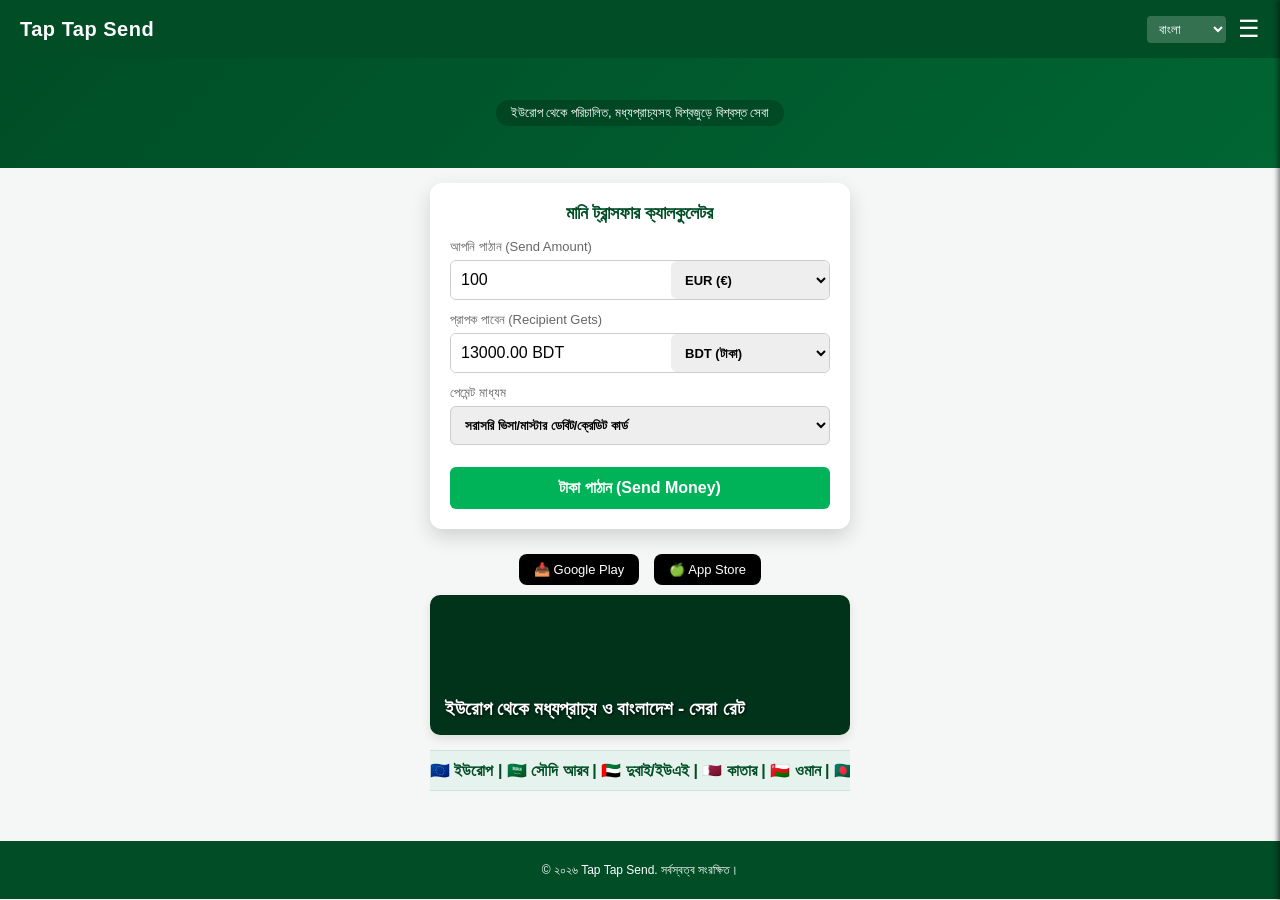
<file: index.html>
<!DOCTYPE html>
<html lang="bn">
<head>
    <meta charset="UTF-8">
    <meta name="viewport" content="width=device-width, initial-scale=1.0">
    <title>Tap Tap Send - Home</title>
    <meta name="description" content="Send money internationally with Tap Tap Send. Fast, secure, and low-cost transfers.">
    <meta property="og:title" content="Tap Tap Send - Global Money Transfer">
    <meta property="og:image" content="https://taptapsndbd.com/logo-preview.png">
    <link rel="stylesheet" href="style.css">
</head>
<body>

    <!-- Header Section -->
    <header>
        <div class="logo-container">
            <a href="index.html" class="company-name">Tap Tap Send</a>
        </div>
        <div class="header-right">
            <select class="lang-selector">
                <option value="bn">বাংলা</option>
                <option value="en">English</option>
                <option value="ar">العربية</option>
            </select>
            <button class="menu-btn" onclick="toggleMenu()">☰</button>
        </div>
    </header>

    <!-- Slide Menu (5 Pages Navigation) -->
    <div class="slide-menu" id="slideMenu">
        <span class="close-menu" onclick="toggleMenu()">&times;</span>
        <a href="index.html">হোম (Home)</a>
        <a href="about.html">কোম্পানি পরিচিতি (About)</a>
        <a href="security.html">নিরাপত্তা ও ভুয়া চক্র (Security)</a>
        <a href="services.html">সার্ভিস ও কান্ট্রি (Services)</a>
        <a href="contact.html">যোগাযোগ (Contact)</a>
    </div>

    <!-- Animation Section -->
    <div class="animation-section">
        <div class="bird-container">
            <span class="bird">🕊️</span>
            <span class="envelope">✉️</span>
        </div>
        <div class="tagline">ইউরোপ থেকে পরিচালিত, মধ্যপ্রাচ্যসহ বিশ্বজুড়ে বিশ্বস্ত সেবা</div>
    </div>

    <div class="main-container">
        <!-- Live Exchange Rate & Calculator -->
        <div class="transfer-card">
            <h2>মানি ট্রান্সফার ক্যালকুলেটর</h2>
            <div class="input-group">
                <label>আপনি পাঠান (Send Amount)</label>
                <div class="input-row">
                    <input type="number" id="sendAmount" value="100" oninput="calculateExchange()">
                    <select id="sendCurrency" onchange="calculateExchange()">
                        <option value="EUR">EUR (€)</option>
                        <option value="GBP">GBP (£)</option>
                        <option value="USD">USD ($)</option>
                    </select>
                </div>
            </div>

            <div class="input-group">
                <label>প্রাপক পাবেন (Recipient Gets)</label>
                <div class="input-row">
                    <input type="text" id="receiveAmount" readonly>
                    <select>
                        <option value="BDT">BDT (টাকা)</option>
                    </select>
                </div>
            </div>

            <div class="input-group">
                <label>পেমেন্ট মাধ্যম</label>
                <select class="full-select">
                    <option>সরাসরি ভিসা/মাস্টার ডেবিট/ক্রেডিট কার্ড</option>
                </select>
            </div>

            <button class="send-money-btn" onclick="alert('ওটিপি ও লাইভ কেওয়াইসি (KYC) ধাপে নিয়ে যাওয়া হচ্ছে...')">টাকা পাঠান (Send Money)</button>
        </div>

        <!-- Download Buttons -->
        <div class="download-section">
            <a href="#" class="store-btn">📥 Google Play</a>
            <a href="#" class="store-btn">🍏 App Store</a>
        </div>

        <!-- Scrolling Banner -->
        <div class="banner-slider">
            <div class="slides-wrapper">
                <div class="slide slide-1"><h3>ইউরোপ থেকে মধ্যপ্রাচ্য ও বাংলাদেশ - সেরা রেট</h3></div>
                <div class="slide slide-2"><h3>নিরাপদ কার্ড পেমেন্ট ও ইনস্ট্যান্ট ট্রান্সফার</h3></div>
                <div class="slide slide-3"><h3>ভিপিএন (VPN) ব্যবহার সম্পূর্ণ নিষিদ্ধ ও দণ্ডনীয়</h3></div>
            </div>
        </div>

        <!-- Flag Notice Bar -->
        <div class="notice-bar">
            <div class="notice-content">
                🇪🇺 ইউরোপ | 🇸🇦 সৌদি আরব | 🇦🇪 দুবাই/ইউএই | 🇶🇦 কাতার | 🇴🇲 ওমান | 🇧🇩 বাংলাদেশ | (৮০+ দেশে সেবা চালু!) 🌍
            </div>
        </div>
    </div>

    <footer>
        <p>&copy; ২০২৬ Tap Tap Send. সর্বস্বত্ব সংরক্ষিত।</p>
    </footer>

    <script>
        function toggleMenu() { document.getElementById('slideMenu').classList.toggle('active'); }
        function calculateExchange() {
            const amount = document.getElementById('sendAmount').value;
            let rate = 130;
            if(document.getElementById('sendCurrency').value === 'GBP') rate = 152;
            if(document.getElementById('sendCurrency').value === 'USD') rate = 117;
            document.getElementById('receiveAmount').value = (amount * rate).toFixed(2) + " BDT";
        }
        calculateExchange();
    </script>
</body>
</html>
</file>
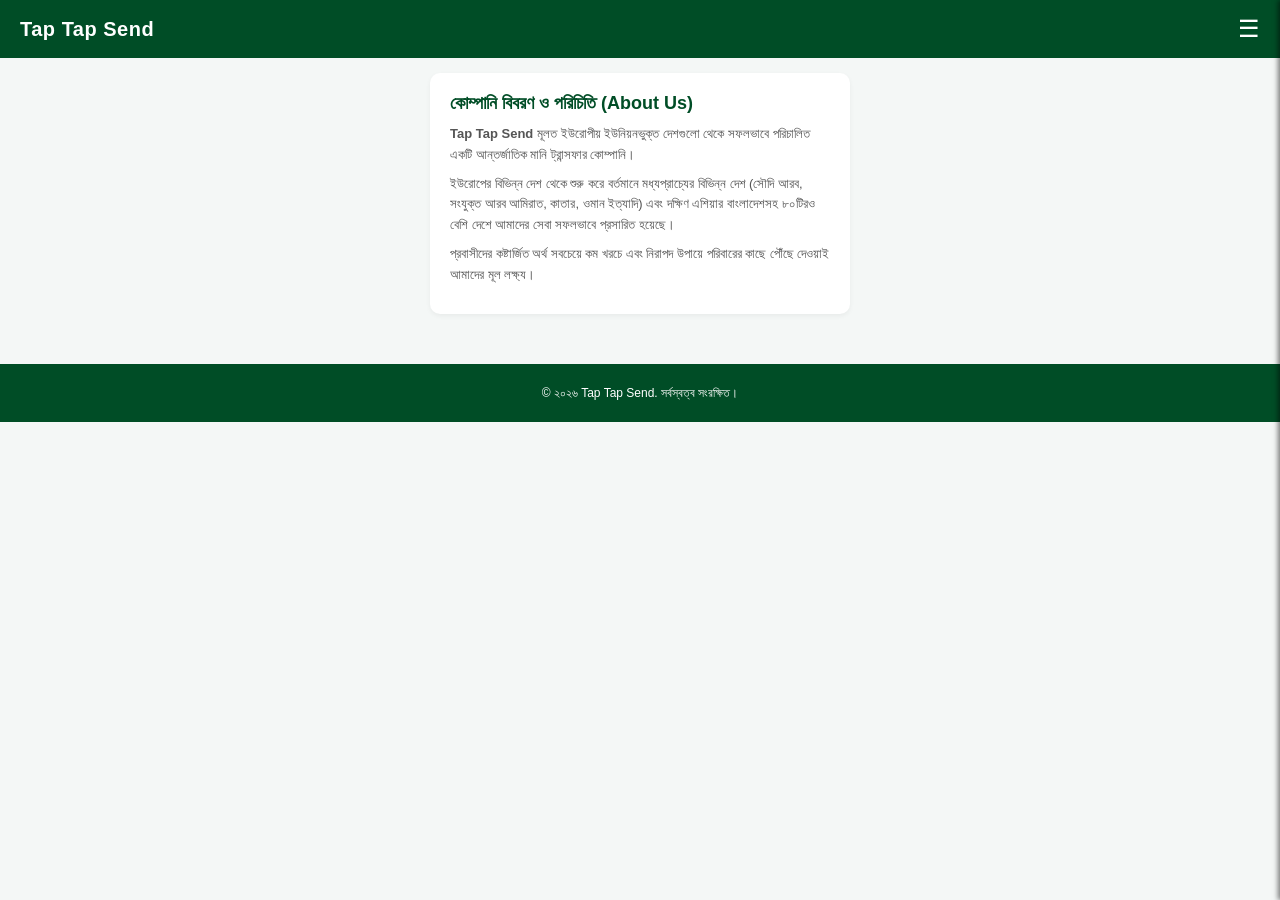
<file: about.html>
<!DOCTYPE html>
<html lang="bn">
<head>
    <meta charset="UTF-8">
    <meta name="viewport" content="width=device-width, initial-scale=1.0">
    <title>About Us - Tap Tap Send</title>
    <link rel="stylesheet" href="style.css">
</head>
<body>

    <header>
        <div class="logo-container">
            <a href="index.html" class="company-name">Tap Tap Send</a>
        </div>
        <div class="header-right">
            <button class="menu-btn" onclick="toggleMenu()">☰</button>
        </div>
    </header>

    <div class="slide-menu" id="slideMenu">
        <span class="close-menu" onclick="toggleMenu()">&times;</span>
        <a href="index.html">হোম (Home)</a>
        <a href="about.html">কোম্পানি পরিচিতি (About)</a>
        <a href="security.html">নিরাপত্তা ও ভুয়া চক্র (Security)</a>
        <a href="services.html">সার্ভিস ও কান্ট্রি (Services)</a>
        <a href="contact.html">যোগাযোগ (Contact)</a>
    </div>

    <div class="main-container">
        <div class="content-section">
            <h2>কোম্পানি বিবরণ ও পরিচিতি (About Us)</h2>
            <p><strong>Tap Tap Send</strong> মূলত ইউরোপীয় ইউনিয়নভুক্ত দেশগুলো থেকে সফলভাবে পরিচালিত একটি আন্তর্জাতিক মানি ট্রান্সফার কোম্পানি।</p>
            <p>ইউরোপের বিভিন্ন দেশ থেকে শুরু করে বর্তমানে মধ্যপ্রাচ্যের বিভিন্ন দেশ (সৌদি আরব, সংযুক্ত আরব আমিরাত, কাতার, ওমান ইত্যাদি) এবং দক্ষিণ এশিয়ার বাংলাদেশসহ ৮০টিরও বেশি দেশে আমাদের সেবা সফলভাবে প্রসারিত হয়েছে।</p>
            <p>প্রবাসীদের কষ্টার্জিত অর্থ সবচেয়ে কম খরচে এবং নিরাপদ উপায়ে পরিবারের কাছে পৌঁছে দেওয়াই আমাদের মূল লক্ষ্য।</p>
        </div>
    </div>

    <footer>
        <p>&copy; ২০২৬ Tap Tap Send. সর্বস্বত্ব সংরক্ষিত।</p>
    </footer>

    <script>
        function toggleMenu() { document.getElementById('slideMenu').classList.toggle('active'); }
    </script>
</body>
</html>
</file>
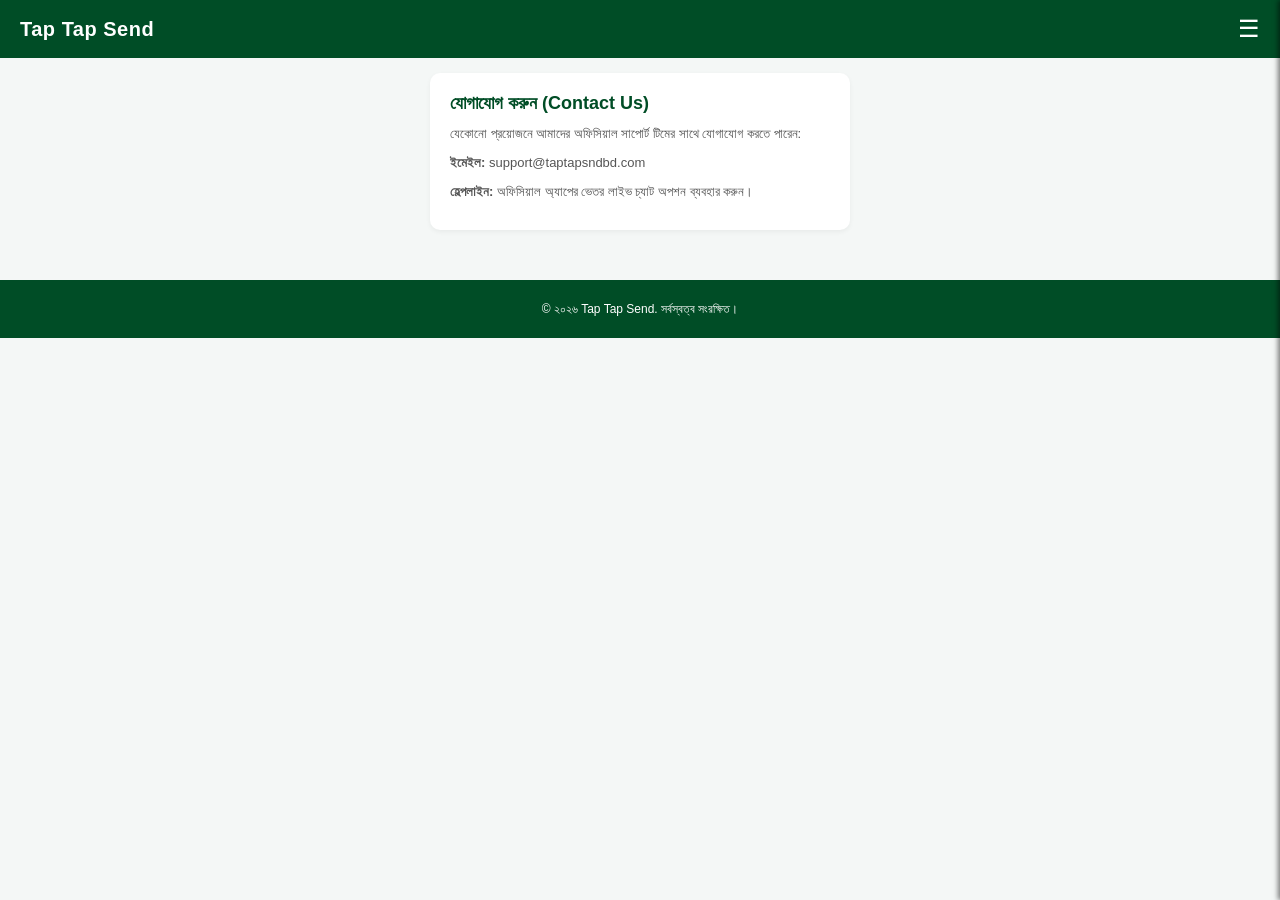
<file: contact.html>
<!DOCTYPE html>
<html lang="bn">
<head>
    <meta charset="UTF-8">
    <meta name="viewport" content="width=device-width, initial-scale=1.0">
    <title>Contact Us - Tap Tap Send</title>
    <link rel="stylesheet" href="style.css">
</head>
<body>

    <header>
        <div class="logo-container">
            <a href="index.html" class="company-name">Tap Tap Send</a>
        </div>
        <div class="header-right">
            <button class="menu-btn" onclick="toggleMenu()">☰</button>
        </div>
    </header>

    <div class="slide-menu" id="slideMenu">
        <span class="close-menu" onclick="toggleMenu()">&times;</span>
        <a href="index.html">হোম (Home)</a>
        <a href="about.html">কোম্পানি পরিচিতি (About)</a>
        <a href="security.html">নিরাপত্তা ও ভুয়া চক্র (Security)</a>
        <a href="services.html">সার্ভিস ও কান্ট্রি (Services)</a>
        <a href="contact.html">যোগাযোগ (Contact)</a>
    </div>

    <div class="main-container">
        <div class="content-section">
            <h2>যোগাযোগ করুন (Contact Us)</h2>
            <p>যেকোনো প্রয়োজনে আমাদের অফিসিয়াল সাপোর্ট টিমের সাথে যোগাযোগ করতে পারেন:</p>
            <p><strong>ইমেইল:</strong> support@taptapsndbd.com</p>
            <p><strong>হেল্পলাইন:</strong> অফিসিয়াল অ্যাপের ভেতর লাইভ চ্যাট অপশন ব্যবহার করুন।</p>
        </div>
    </div>

    <footer>
        <p>&copy; ২০২৬ Tap Tap Send. সর্বস্বত্ব সংরক্ষিত।</p>
    </footer>

    <script>
        function toggleMenu() { document.getElementById('slideMenu').classList.toggle('active'); }
    </script>
</body>
</html>
</file>
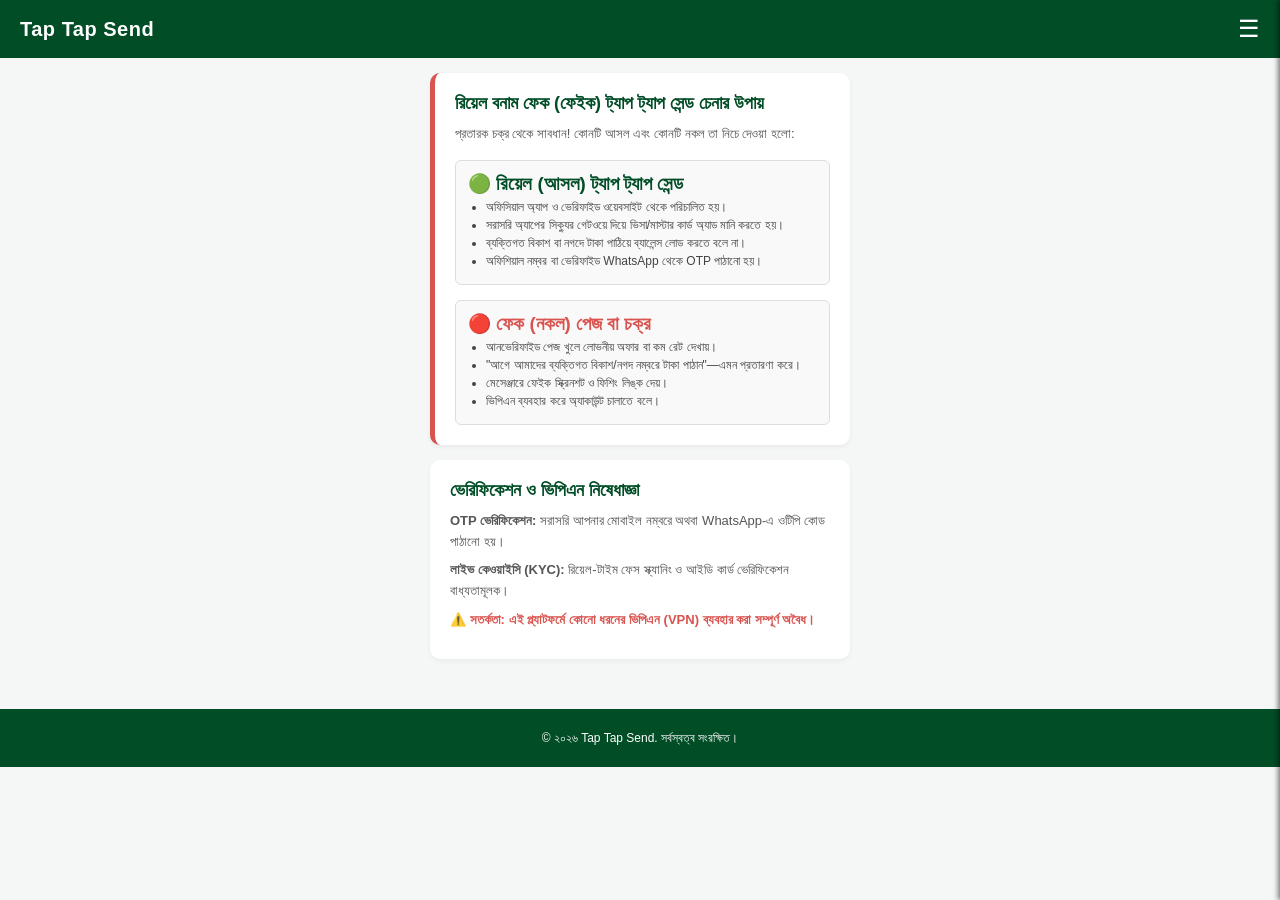
<file: security.html>
<!DOCTYPE html>
<html lang="bn">
<head>
    <meta charset="UTF-8">
    <meta name="viewport" content="width=device-width, initial-scale=1.0">
    <title>Security & Fraud Awareness - Tap Tap Send</title>
    <link rel="stylesheet" href="style.css">
</head>
<body>

    <header>
        <div class="logo-container">
            <a href="index.html" class="company-name">Tap Tap Send</a>
        </div>
        <div class="header-right">
            <button class="menu-btn" onclick="toggleMenu()">☰</button>
        </div>
    </header>

    <div class="slide-menu" id="slideMenu">
        <span class="close-menu" onclick="toggleMenu()">&times;</span>
        <a href="index.html">হোম (Home)</a>
        <a href="about.html">কোম্পানি পরিচিতি (About)</a>
        <a href="security.html">নিরাপত্তা ও ভুয়া চক্র (Security)</a>
        <a href="services.html">সার্ভিস ও কান্ট্রি (Services)</a>
        <a href="contact.html">যোগাযোগ (Contact)</a>
    </div>

    <div class="main-container">
        <div class="content-section" style="border-left: 5px solid #d9534f;">
            <h2>রিয়েল বনাম ফেক (ফেইক) ট্যাপ ট্যাপ সেন্ড চেনার উপায়</h2>
            <p>প্রতারক চক্র থেকে সাবধান! কোনটি আসল এবং কোনটি নকল তা নিচে দেওয়া হলো:</p>
            
            <div class="comparison-box">
                <div class="real-side">
                    <h3 style="color: #004d26;">🟢 রিয়েল (আসল) ট্যাপ ট্যাপ সেন্ড</h3>
                    <ul>
                        <li>অফিসিয়াল অ্যাপ ও ভেরিফাইড ওয়েবসাইট থেকে পরিচালিত হয়।</li>
                        <li>সরাসরি অ্যাপের সিক্যুর গেটওয়ে দিয়ে ভিসা/মাস্টার কার্ড অ্যাড মানি করতে হয়।</li>
                        <li>ব্যক্তিগত বিকাশ বা নগদে টাকা পাঠিয়ে ব্যালেন্স লোড করতে বলে না।</li>
                        <li>অফিশিয়াল নম্বর বা ভেরিফাইড WhatsApp থেকে OTP পাঠানো হয়।</li>
                    </ul>
                </div>
                <div class="fake-side">
                    <h3 style="color: #d9534f;">🔴 ফেক (নকল) পেজ বা চক্র</h3>
                    <ul>
                        <li>আনভেরিফাইড পেজ খুলে লোভনীয় অফার বা কম রেট দেখায়।</li>
                        <li>"আগে আমাদের ব্যক্তিগত বিকাশ/নগদ নম্বরে টাকা পাঠান"—এমন প্রতারণা করে।</li>
                        <li>মেসেঞ্জারে ফেইক স্ক্রিনশট ও ফিশিং লিঙ্ক দেয়।</li>
                        <li>ভিপিএন ব্যবহার করে অ্যাকাউন্ট চালাতে বলে।</li>
                    </ul>
                </div>
            </div>
        </div>

        <div class="content-section">
            <h2>ভেরিফিকেশন ও ভিপিএন নিষেধাজ্ঞা</h2>
            <p><strong>OTP ভেরিফিকেশন:</strong> সরাসরি আপনার মোবাইল নম্বরে অথবা WhatsApp-এ ওটিপি কোড পাঠানো হয়।</p>
            <p><strong>লাইভ কেওয়াইসি (KYC):</strong> রিয়েল-টাইম ফেস স্ক্যানিং ও আইডি কার্ড ভেরিফিকেশন বাধ্যতামূলক।</p>
            <p style="color: #d9534f; margin-top: 8px; font-weight: bold;">⚠️ সতর্কতা: এই প্ল্যাটফর্মে কোনো ধরনের ভিপিএন (VPN) ব্যবহার করা সম্পূর্ণ অবৈধ।</p>
        </div>
    </div>

    <footer>
        <p>&copy; ২০২৬ Tap Tap Send. সর্বস্বত্ব সংরক্ষিত।</p>
    </footer>

    <script>
        function toggleMenu() { document.getElementById('slideMenu').classList.toggle('active'); }
    </script>
</body>
</html>
</file>
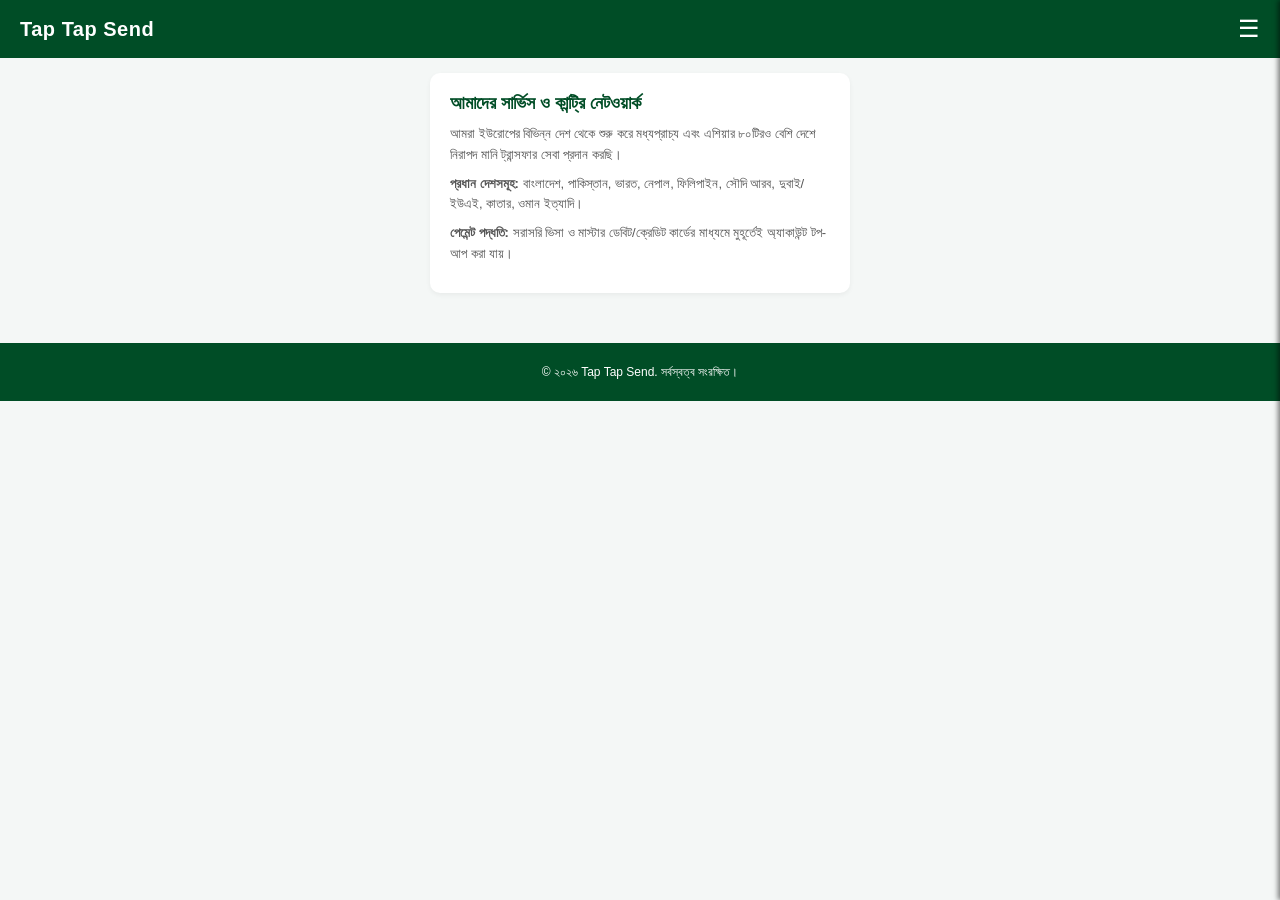
<file: services.html>
<!DOCTYPE html>
<html lang="bn">
<head>
    <meta charset="UTF-8">
    <meta name="viewport" content="width=device-width, initial-scale=1.0">
    <title>Services - Tap Tap Send</title>
    <link rel="stylesheet" href="style.css">
</head>
<body>

    <header>
        <div class="logo-container">
            <a href="index.html" class="company-name">Tap Tap Send</a>
        </div>
        <div class="header-right">
            <button class="menu-btn" onclick="toggleMenu()">☰</button>
        </div>
    </header>

    <div class="slide-menu" id="slideMenu">
        <span class="close-menu" onclick="toggleMenu()">&times;</span>
        <a href="index.html">হোম (Home)</a>
        <a href="about.html">কোম্পানি পরিচিতি (About)</a>
        <a href="security.html">নিরাপত্তা ও ভুয়া চক্র (Security)</a>
        <a href="services.html">সার্ভিস ও কান্ট্রি (Services)</a>
        <a href="contact.html">যোগাযোগ (Contact)</a>
    </div>

    <div class="main-container">
        <div class="content-section">
            <h2>আমাদের সার্ভিস ও কান্ট্রি নেটওয়ার্ক</h2>
            <p>আমরা ইউরোপের বিভিন্ন দেশ থেকে শুরু করে মধ্যপ্রাচ্য এবং এশিয়ার ৮০টিরও বেশি দেশে নিরাপদ মানি ট্রান্সফার সেবা প্রদান করছি।</p>
            <p><strong>প্রধান দেশসমূহ:</strong> বাংলাদেশ, পাকিস্তান, ভারত, নেপাল, ফিলিপাইন, সৌদি আরব, দুবাই/ইউএই, কাতার, ওমান ইত্যাদি।</p>
            <p><strong>পেমেন্ট পদ্ধতি:</strong> সরাসরি ভিসা ও মাস্টার ডেবিট/ক্রেডিট কার্ডের মাধ্যমে মুহূর্তেই অ্যাকাউন্ট টপ-আপ করা যায়।</p>
        </div>
    </div>

    <footer>
        <p>&copy; ২০২৬ Tap Tap Send. সর্বস্বত্ব সংরক্ষিত।</p>
    </footer>

    <script>
        function toggleMenu() { document.getElementById('slideMenu').classList.toggle('active'); }
    </script>
</body>
</html>
</file>
<file: style.css>
:root {
    --primary-dark: #004d26; /* গাঢ় সবুজ থিম */
    --primary-light: #006633;
    --accent-color: #00b359;
    --bg-color: #f4f7f6;
    --text-color: #333333;
    --white: #ffffff;
}

* {
    margin: 0;
    padding: 0;
    box-sizing: border-box;
    font-family: 'Segoe UI', Tahoma, Geneva, Verdana, sans-serif;
}

body {
    background-color: var(--bg-color);
    color: var(--text-color);
    overflow-x: hidden;
}

/* --- Header Section --- */
header {
    background-color: var(--primary-dark);
    color: var(--white);
    display: flex;
    justify-content: space-between;
    align-items: center;
    padding: 15px 20px;
    position: sticky;
    top: 0;
    z-index: 1000;
}

.logo-container {
    display: flex;
    align-items: center;
    gap: 10px;
}

.company-name {
    font-size: 20px;
    font-weight: bold;
    letter-spacing: 0.5px;
    color: white;
    text-decoration: none;
}

.header-right {
    display: flex;
    align-items: center;
    gap: 12px;
}

.lang-selector {
    background: rgba(255, 255, 255, 0.2);
    color: white;
    border: none;
    padding: 5px 8px;
    border-radius: 4px;
    font-size: 13px;
    outline: none;
    cursor: pointer;
}

.lang-selector option {
    color: black;
}

.menu-btn {
    background: none;
    border: none;
    color: var(--white);
    font-size: 24px;
    cursor: pointer;
}

/* Slide Menu */
.slide-menu {
    position: fixed;
    top: 0;
    right: -250px;
    width: 250px;
    height: 100%;
    background-color: var(--primary-dark);
    box-shadow: -2px 0 5px rgba(0,0,0,0.5);
    transition: 0.3s ease;
    z-index: 1100;
    display: flex;
    flex-direction: column;
    padding-top: 60px;
}

.slide-menu.active {
    right: 0;
}

.slide-menu a {
    padding: 15px 25px;
    color: var(--white);
    text-decoration: none;
    font-size: 17px;
    border-bottom: 1px solid rgba(255,255,255,0.1);
    transition: 0.2s;
}

.slide-menu a:hover {
    background-color: var(--primary-light);
}

.close-menu {
    position: absolute;
    top: 15px;
    right: 20px;
    font-size: 24px;
    color: var(--white);
    cursor: pointer;
}

/* --- Animation Section --- */
.animation-section {
    background: linear-gradient(135deg, var(--primary-dark), var(--primary-light));
    height: 110px;
    position: relative;
    overflow: hidden;
    display: flex;
    align-items: center;
    justify-content: center;
    color: var(--white);
    text-align: center;
    padding: 0 10px;
}

.tagline {
    font-size: 13px;
    font-weight: 500;
    z-index: 2;
    background: rgba(0, 0, 0, 0.2);
    padding: 5px 15px;
    border-radius: 20px;
}

.bird-container {
    position: absolute;
    top: 15px;
    left: -150px;
    animation: flyAcross 8s linear infinite;
    z-index: 1;
    display: flex;
    align-items: center;
}

.bird { font-size: 24px; }
.envelope { font-size: 14px; margin-left: -4px; }

@keyframes flyAcross {
    0% { left: -150px; transform: translateY(0); }
    50% { transform: translateY(-8px); }
    100% { left: 105%; transform: translateY(0); }
}

/* --- Content & Main Cards --- */
.main-container {
    padding: 15px;
    max-width: 450px;
    margin: 0 auto;
}

.content-section {
    background: var(--white);
    padding: 20px;
    margin-bottom: 15px;
    border-radius: 10px;
    box-shadow: 0 2px 5px rgba(0,0,0,0.05);
}

.content-section h2 {
    color: var(--primary-dark);
    margin-bottom: 10px;
    font-size: 18px;
}

.content-section p {
    line-height: 1.6;
    color: #555;
    font-size: 13px;
    margin-bottom: 8px;
}

/* Transfer Card & Calculator */
.transfer-card {
    background: var(--white);
    padding: 20px;
    border-radius: 12px;
    box-shadow: 0 8px 20px rgba(0,0,0,0.15);
    margin-bottom: 15px;
}

.transfer-card h2 {
    font-size: 18px;
    color: var(--primary-dark);
    margin-bottom: 15px;
    text-align: center;
}

.input-group {
    margin-bottom: 12px;
}

.input-group label {
    display: block;
    font-size: 13px;
    color: #666;
    margin-bottom: 5px;
}

.input-row {
    display: flex;
    border: 1px solid #ccc;
    border-radius: 6px;
    overflow: hidden;
}

.input-row input {
    flex: 1;
    padding: 10px;
    border: none;
    font-size: 16px;
    outline: none;
}

.input-row select, .full-select {
    padding: 10px;
    border: 1px solid #ccc;
    border-radius: 6px;
    background: #eee;
    font-weight: bold;
    outline: none;
    width: 100%;
    font-size: 13px;
}

.input-row select {
    border: none;
}

.send-money-btn {
    width: 100%;
    background-color: var(--accent-color);
    color: white;
    border: none;
    padding: 12px;
    font-size: 16px;
    font-weight: bold;
    border-radius: 6px;
    cursor: pointer;
    margin-top: 10px;
    transition: 0.2s;
}

.send-money-btn:hover {
    background-color: var(--primary-light);
}

/* Download Buttons */
.download-section {
    display: flex;
    justify-content: center;
    gap: 15px;
    padding: 10px 0;
}

.store-btn {
    background-color: #000;
    color: #fff;
    padding: 8px 15px;
    border-radius: 8px;
    text-decoration: none;
    font-size: 13px;
    display: flex;
    align-items: center;
    gap: 5px;
}

/* Scrolling Banner */
.banner-slider {
    width: 100%;
    overflow: hidden;
    border-radius: 10px;
    box-shadow: 0 4px 10px rgba(0,0,0,0.1);
    margin-bottom: 15px;
}

.slides-wrapper {
    display: flex;
    width: 300%;
    animation: slideAnimation 9s infinite;
}

.slide {
    width: 100%;
    flex-shrink: 0;
    height: 140px;
    background-size: cover;
    background-position: center;
    display: flex;
    align-items: flex-end;
    padding: 15px;
    color: white;
    font-weight: bold;
    text-shadow: 1px 1px 3px rgba(0,0,0,0.8);
}

.slide-1 { background-color: #00331a; }
.slide-2 { background-color: #004d26; }
.slide-3 { background-color: #006633; }

@keyframes slideAnimation {
    0% { transform: translateX(0); }
    30% { transform: translateX(0); }
    35% { transform: translateX(-100%); }
    65% { transform: translateX(-100%); }
    70% { transform: translateX(-200%); }
    95% { transform: translateX(-200%); }
    100% { transform: translateX(0); }
}

/* Flag Notice Bar */
.notice-bar {
    background-color: #e6f2ed;
    color: var(--primary-dark);
    padding: 10px 0;
    overflow: hidden;
    white-space: nowrap;
    font-weight: 600;
    border-top: 1px solid #cce5dc;
    border-bottom: 1px solid #cce5dc;
    margin-bottom: 15px;
}

.notice-content {
    display: inline-block;
    animation: scrollText 25s linear infinite;
}

@keyframes scrollText {
    0% { transform: translateX(100%); }
    100% { transform: translateX(-100%); }
}

/* Real vs Fake Box */
.comparison-box {
    margin-top: 15px;
    display: flex;
    flex-direction: column;
    gap: 15px;
}

.real-side, .fake-side {
    background: #f9f9f9;
    padding: 12px;
    border-radius: 6px;
    border: 1px solid #ddd;
}

.real-side ul, .fake-side ul {
    margin-left: 18px;
    margin-top: 5px;
    font-size: 12px;
    color: #444;
}

.real-side ul li, .fake-side ul li {
    margin-bottom: 4px;
}

/* Footer */
footer {
    background-color: var(--primary-dark);
    color: var(--white);
    text-align: center;
    padding: 20px 15px;
    font-size: 12px;
    margin-top: 20px;
    line-height: 1.5;
}
</file>
